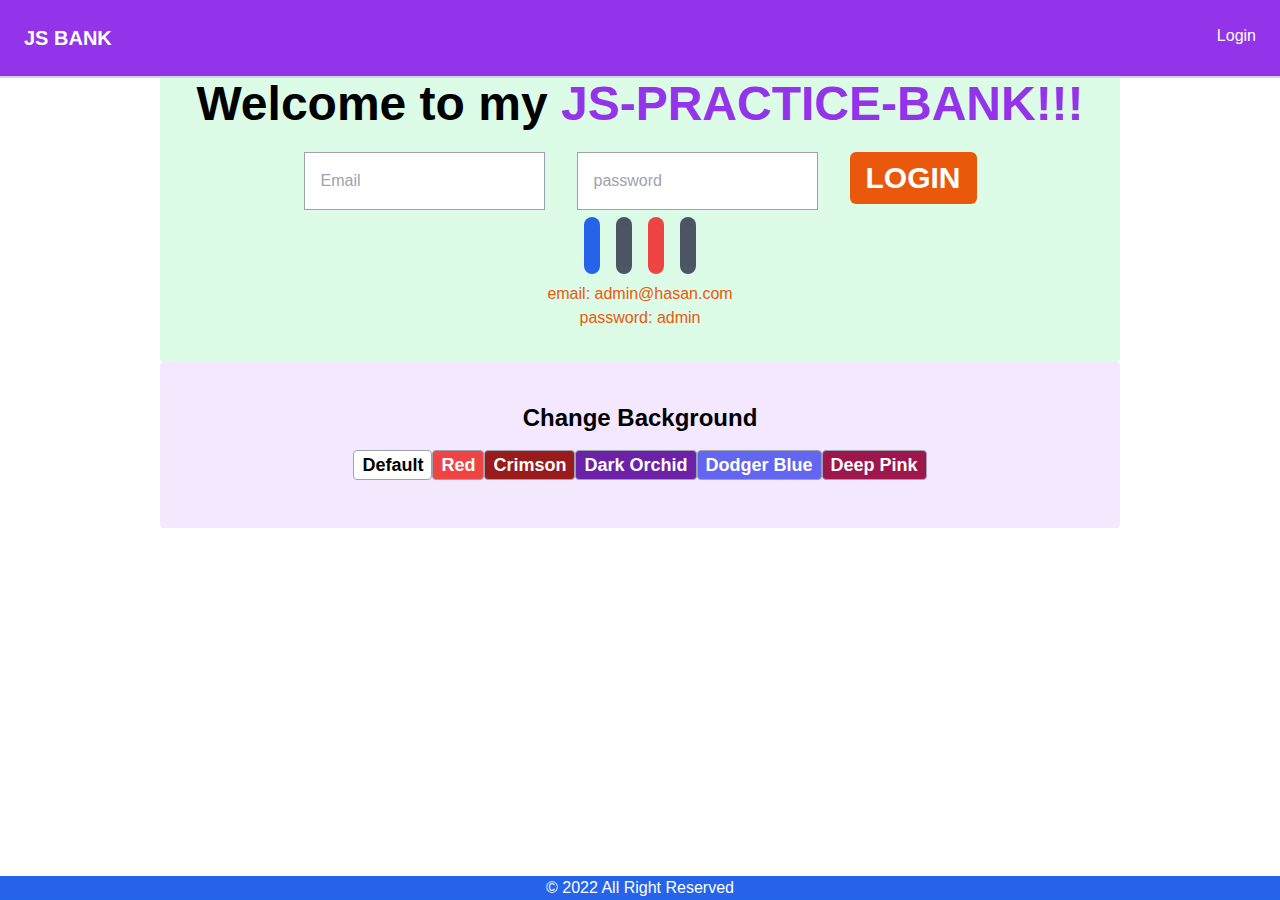
<file: index.html>
<!DOCTYPE html>
<html lang="en">

    <head>
        <meta charset="UTF-8">
        <meta http-equiv="X-UA-Compatible" content="IE=edge">
        <meta name="viewport" content="width=device-width, initial-scale=1.0">
        <title>JS Bank|Tailwind.V.3.0.15</title>
        <link rel="icon" href="img/icon.png" sizes="50x50">
        <!-- tailwind 3.0.15 -->
        <script src="js/tailwind.min.js"></script>
        <!-- fontawesome 5.10 -->
        <link rel="stylesheet" href="https://pro.fontawesome.com/releases/v5.10.0/css/all.css" integrity="sha384-AYmEC3Yw5cVb3ZcuHtOA93w35dYTsvhLPVnYs9eStHfGJvOvKxVfELGroGkvsg+p" crossorigin="anonymous" />
        <!-- main Style -->
        <link rel="stylesheet" href="css/style.css">
        <!-- responsive  -->
        <!-- <link rel="stylesheet" href="css/responsive.css"> -->
    </head>

    <body>
        <!--========================
        |       Header Part         |
        =========================-->
        <header>
            <nav class="relative bg-purple-600 border-b-2 border-gray-300 text-gray-900">
                <div class="container mx-auto flex justify-between">
                    <div class="relative block p-4 lg:p-6 text-xl text-white font-bold"><a href="index.html">JS BANK</a></div>
                    <ul class="flex main-menu">
                        <!--Regular Link-->
                        <li class="text-white hover:bg-blue-800">
                            <a href="index.html" class="relative block py-6 px-2 lg:p-6 text-sm lg:text-base hover:font-bold">Login</a>
                        </li>

                        <!--Hoverable Link-->
                        <!-- <li class="hoverable hover:bg-blue-800 hover:text-white">
                            <a href="#" class="relative block py-6 px-4 lg:p-6 text-sm lg:text-base font-bold hover:bg-blue-800 hover:text-white">Hover</a>
                            <div class="p-6 mega-menu mb-16 sm:mb-0 shadow-xl bg-blue-800">
                                <div class="container mx-auto w-full flex flex-wrap justify-between mx-2">
                                    <div class="w-full text-white mb-8">
                                        <h2 class="font-bold text-2xl">Main Hero Message for the menu section</h2>
                                        <p>Sub-hero message, not too long and not too short. Make it just right!</p>
                                    </div>
                                    <ul class="px-4 w-full sm:w-1/2 lg:w-1/4 border-gray-600 border-b sm:border-r lg:border-b-0 pb-6 pt-6 lg:pt-3">
                                        <div class="flex items-center">
                                            <svg class="h-8 mb-3 mr-3 fill-current text-white" xmlns="http://www.w3.org/2000/svg" viewBox="0 0 20 20">
                          <path d="M3 6c0-1.1.9-2 2-2h8l4-4h2v16h-2l-4-4H5a2 2 0 0 1-2-2H1V6h2zm8 9v5H8l-1.67-5H5v-2h8v2h-2z"/>
                        </svg>
                                            <h3 class="font-bold text-xl text-white text-bold mb-2">Heading 1</h3>
                                        </div>
                                        <p class="text-gray-100 text-sm">Quarterly sales are at an all-time low create spaces to explore the accountable talk and blind vampires.</p>
                                        <div class="flex items-center py-3">
                                            <svg class="h-6 pr-3 fill-current text-blue-300" xmlns="http://www.w3.org/2000/svg" viewBox="0 0 20 20">
                          <path d="M20 10a10 10 0 1 1-20 0 10 10 0 0 1 20 0zm-2 0a8 8 0 1 0-16 0 8 8 0 0 0 16 0zm-8 2H5V8h5V5l5 5-5 5v-3z"/>
                        </svg>
                                            <a href="#" class="text-white bold border-b-2 border-blue-300 hover:text-blue-300">Find out more...</a>
                                        </div>
                                    </ul>
                                    <ul class="px-4 w-full sm:w-1/2 lg:w-1/4 border-gray-600 border-b sm:border-r-0 lg:border-r lg:border-b-0 pb-6 pt-6 lg:pt-3">
                                        <div class="flex items-center">
                                            <svg class="h-8 mb-3 mr-3 fill-current text-white" xmlns="http://www.w3.org/2000/svg" viewBox="0 0 20 20">
                          <path d="M4.13 12H4a2 2 0 1 0 1.8 1.11L7.86 10a2.03 2.03 0 0 0 .65-.07l1.55 1.55a2 2 0 1 0 3.72-.37L15.87 8H16a2 2 0 1 0-1.8-1.11L12.14 10a2.03 2.03 0 0 0-.65.07L9.93 8.52a2 2 0 1 0-3.72.37L4.13 12zM0 4c0-1.1.9-2 2-2h16a2 2 0 0 1 2 2v12a2 2 0 0 1-2 2H2a2 2 0 0 1-2-2V4z"/>
                        </svg>
                                            <h3 class="font-bold text-xl text-white text-bold mb-2">Heading 2</h3>
                                        </div>
                                        <p class="text-gray-100 text-sm">Prioritize these line items game-plan draw a line in the sand come up with something buzzworthy UX upstream selling.</p>
                                        <div class="flex items-center py-3">
                                            <svg class="h-6 pr-3 fill-current text-blue-300" xmlns="http://www.w3.org/2000/svg" viewBox="0 0 20 20">
                          <path d="M20 10a10 10 0 1 1-20 0 10 10 0 0 1 20 0zm-2 0a8 8 0 1 0-16 0 8 8 0 0 0 16 0zm-8 2H5V8h5V5l5 5-5 5v-3z"/>
                        </svg>
                                            <a href="#" class="text-white bold border-b-2 border-blue-300 hover:text-blue-300">Find out more...</a>
                                        </div>
                                    </ul>
                                    <ul class="px-4 w-full sm:w-1/2 lg:w-1/4 border-gray-600 border-b sm:border-b-0 sm:border-r md:border-b-0 pb-6 pt-6 lg:pt-3">
                                        <div class="flex items-center">
                                            <svg class="h-8 mb-3 mr-3 fill-current text-white" xmlns="http://www.w3.org/2000/svg" viewBox="0 0 20 20">
                          <path d="M2 4v14h14v-6l2-2v10H0V2h10L8 4H2zm10.3-.3l4 4L8 16H4v-4l8.3-8.3zm1.4-1.4L16 0l4 4-2.3 2.3-4-4z"/>
                        </svg>
                                            <h3 class="font-bold text-xl text-white text-bold mb-2">Heading 3</h3>
                                        </div>
                                        <p class="text-gray-100 text-sm">This proposal is a win-win situation which will cause a stellar paradigm shift, let's touch base off-line before we fire the new ux experience.</p>
                                        <div class="flex items-center py-3">
                                            <svg class="h-6 pr-3 fill-current text-blue-300" xmlns="http://www.w3.org/2000/svg" viewBox="0 0 20 20">
                          <path d="M20 10a10 10 0 1 1-20 0 10 10 0 0 1 20 0zm-2 0a8 8 0 1 0-16 0 8 8 0 0 0 16 0zm-8 2H5V8h5V5l5 5-5 5v-3z"/>
                        </svg>
                                            <a href="#" class="text-white bold border-b-2 border-blue-300 hover:text-blue-300">Find out more...</a>
                                        </div>
                                    </ul>
                                    <ul class="px-4 w-full sm:w-1/2 lg:w-1/4 border-gray-600 pb-6 pt-6 lg:pt-3">
                                        <div class="flex items-center">
                                            <svg class="h-8 mb-3 mr-3 fill-current text-white" xmlns="http://www.w3.org/2000/svg" viewBox="0 0 20 20">
                          <path d="M9 12H1v6a2 2 0 0 0 2 2h14a2 2 0 0 0 2-2v-6h-8v2H9v-2zm0-1H0V5c0-1.1.9-2 2-2h4V2a2 2 0 0 1 2-2h4a2 2 0 0 1 2 2v1h4a2 2 0 0 1 2 2v6h-9V9H9v2zm3-8V2H8v1h4z"/>
                        </svg>
                                            <h3 class="font-bold text-xl text-white text-bold mb-2">Heading 4</h3>
                                        </div>
                                        <p class="text-gray-100 text-sm">This is a no-brainer to wash your face, or we need to future-proof this high performance keywords granularity.</p>
                                        <div class="flex items-center py-3">
                                            <svg class="h-6 pr-3 fill-current text-blue-300" xmlns="http://www.w3.org/2000/svg" viewBox="0 0 20 20">
                          <path d="M20 10a10 10 0 1 1-20 0 10 10 0 0 1 20 0zm-2 0a8 8 0 1 0-16 0 8 8 0 0 0 16 0zm-8 2H5V8h5V5l5 5-5 5v-3z"/>
                        </svg>
                                            <a href="#" class="text-white bold border-b-2 border-blue-300 hover:text-blue-300">Find out more...</a>
                                        </div>
                                    </ul>
                                </div>
                            </div>
                        </li> -->
                    </ul>
                </div>
            </nav>
        </header>
        <!-- end header -->

        <main class="pt-16">

            <!--========================
            |       Login Part         |
            =========================-->
            <section class="bg-green-100 w-3/4 p-8 mx-auto pt-0 rounded">
                <div class="text-5xl text-center my-2 pt-2">
                    <h1 class="font-semibold">Welcome to my <span class="font-semibold text-purple-600">JS-PRACTICE-BANK!!!</span></h1>
                </div>
                <div id="form" class="lg:flex lg:flex-row justify-center mx-auto pt-4">
                    <div class="px-4">
                        <input type="email" id="email" placeholder="Email" class="border p-4 border-gray-400" required>
                    </div>
                    <div class="px-4">
                        <input type="password" id="password" placeholder="password" class="border p-4 border-gray-400" required>
                    </div>
                    <div class="px-4">
                        <button type="submit" id="login" class="py-2 px-4 rounded-md bg-orange-600 uppercase text-3xl text-white font-bold ">Login</button>
                    </div>
                </div>
                <div id="error"></div>
                <!-- end form -->
                <!-- Social -->
                <div class="flex list-none justify-center pt-4">
                    <li class="text-4xl px-2">
                        <a href="https://fb.me/hasanrafi69" target="_blank"> <i class="fab fa-facebook p-2 bg-blue-600 text-white rounded-3xl"></i> </a>
                    </li>
                    <li class="text-4xl px-2">
                        <a href="https://github.com/hasanrafi69" target="_blank"> <i class="fab fa-github p-2 bg-gray-600 text-white rounded-3xl"></i> </a>
                    </li>
                    <li class="text-4xl px-2">
                        <a href="#" target="_blank"> <i class="fab fa-google p-2 bg-red-500 text-white rounded-3xl"></i> </a>
                    </li>
                    <li class="text-4xl px-2">
                        <a href="#" target="_blank"> <i class="fab fa-linkedin p-2 bg-gray-600 text-white rounded-3xl"></i> </a>
                    </li>
                </div>
                <div class="text-orange-600 text-center pt-4">
                    <p>email: admin@hasan.com</p>
                    <p>password: admin</p>
                </div>
            </section>
            <!-- end slider -->

        </main>
        <!-- end main -->

        <!--========================
        |     Background Part       |
        =========================-->
        <section class="bg-purple-100 w-3/4 p-8 mx-auto rounded">
            <div class="text-2xl text-center my-2">
                <h6 class="font-semibold">Change Background</h6>
            </div>
            <div class="flex justify-center text-center my-4">
                <button class="btn px-2 text-lg font-semibold border border-gray-400 bg-gray text-black bg-white capitalize rounded" id="default">default</button>
                <button class="btn px-2 text-lg font-semibold border border-gray-400 bg-gray text-white bg-red-500 capitalize rounded" id="red">red</button>
                <button class="btn px-2 text-lg font-semibold border border-gray-400 bg-gray text-white bg-red-800 capitalize rounded" id="crimson">crimson</button>
                <button class="btn px-2 text-lg font-semibold border border-gray-400 bg-gray text-white bg-purple-800 capitalize rounded" id="darkorchid">dark orchid</button>
                <button class="btn px-2 text-lg font-semibold border border-gray-400 bg-gray text-white bg-indigo-500 capitalize rounded" id="dodgerblue">dodger blue</button>
                <button class="btn px-2 text-lg font-semibold border border-gray-400 bg-gray text-white bg-pink-800 capitalize rounded" id="deeppink">deep pink</button>
            </div>
            <!-- end grid -->
        </section>
        <!-- background -->
        <!--========================
        |       Footer Part        |
        =========================-->
        <footer class="footer conatiner flex justify-center mx-auto bg-blue-600">
            <p class="text-white">&copy; 2022 All Right Reserved</p>
        </footer>
        <!-- end footer -->

        <!--========================
        |      All Javascript      |
        =========================-->
        <!-- <script src="js/jquery-3.6.0.min.js "></script> -->
        <script src="js/login.js "></script>
        <script src="js/background.js "></script>

    </body>

</html>
</file>
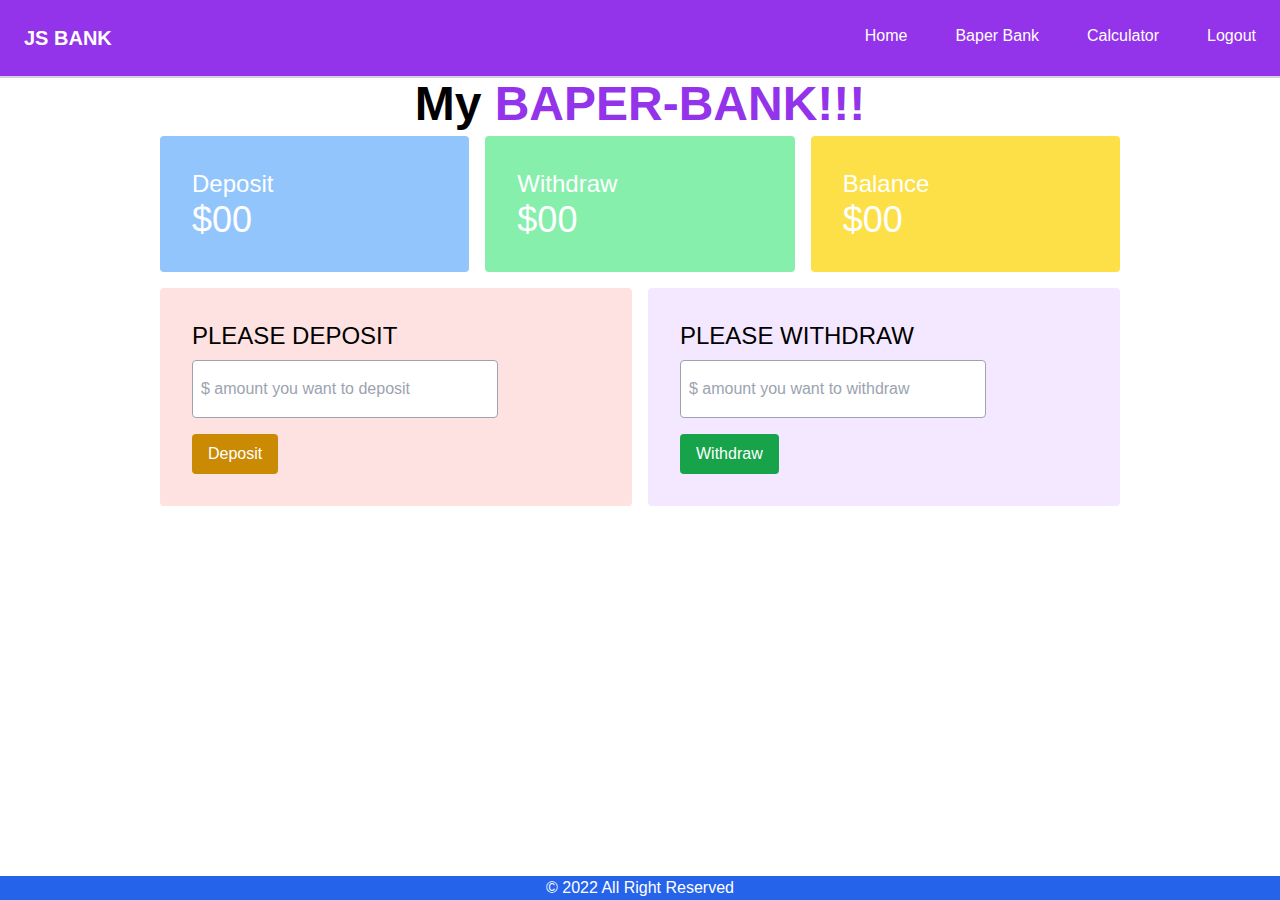
<file: bank.html>
<!DOCTYPE html>
<html lang="en">

    <head>
        <meta charset="UTF-8">
        <meta http-equiv="X-UA-Compatible" content="IE=edge">
        <meta name="viewport" content="width=device-width, initial-scale=1.0">
        <title>JS Bank|Tailwind.V.3.0.15</title>
        <link rel="icon" href="img/icon.png" sizes="50x50">
        <!-- tailwind 3.0.15 -->
        <script src="js/tailwind.min.js"></script>
        <!-- fontawesome 5.10 -->
        <link rel="stylesheet" href="https://pro.fontawesome.com/releases/v5.10.0/css/all.css" integrity="sha384-AYmEC3Yw5cVb3ZcuHtOA93w35dYTsvhLPVnYs9eStHfGJvOvKxVfELGroGkvsg+p" crossorigin="anonymous" />
        <!-- main Style -->
        <link rel="stylesheet" href="css/style.css">
        <!-- responsive  -->
        <!-- <link rel="stylesheet" href="css/responsive.css"> -->
    </head>

    <body>
        <!--========================
        |       Header Part         |
        =========================-->
        <header>
            <nav class="relative bg-purple-600 border-b-2 border-gray-300 text-gray-900">
                <div class="container mx-auto flex justify-between">
                    <div class="relative block p-4 lg:p-6 text-xl text-white font-bold"><a href="home.html">JS BANK</a></div>
                    <ul class="flex">
                        <!--Regular Link-->
                        <li class="text-white hover:bg-blue-800">
                            <a href="home.html" class="relative block py-6 px-2 lg:p-6 text-sm lg:text-base hover:font-bold">Home</a>
                        </li>
                        <li class="text-white hover:bg-blue-800">
                            <a href="bank.html" class="relative block py-6 px-2 lg:p-6 text-sm lg:text-base hover:font-bold">Baper Bank</a>
                        </li>
                        <li class="text-white hover:bg-blue-800">
                            <a href="calculator.html" class="relative block py-6 px-2 lg:p-6 text-sm lg:text-base hover:font-bold">Calculator</a>
                        </li>
                        <li class="text-white hover:bg-blue-800">
                            <a href="#" class="relative block py-6 px-2 lg:p-6 text-sm lg:text-base hover:font-bold" id="logout">Logout</a>
                        </li>
                    </ul>
                </div>
            </nav>
        </header>
        <!-- end header -->

        <main class="pt-16">
            <!--========================
            |      Deposit Part         |
            =========================-->
            <section class="lg:w-3/4 mx-auto" id="baperbank">
                <div class="lg:text-5xl text-center my-2 pt-2">
                    <h1 class="font-semibold">My <span class="font-semibold text-purple-600">BAPER-BANK!!!</h1>
                </div>
                <div class="grid grid-cols-3 text-white gap-4">
                    <div class="bg-blue-300 p-8 rounded">
                        <h3 class="text-2xl">Deposit</h3>
                        <h4 class="text-4xl">$<span id="deposit-total">00</h4>
                    </div>
                    <div class="bg-green-300 p-8 rounded">
                        <h3 class="text-2xl">Withdraw</h3>
                        <h4 class="text-4xl">$<span id="withdraw-total">00</h4>
                    </div>
                    <div class="bg-yellow-300 p-8 rounded">
                        <h3 class="text-2xl">Balance</h3>
                        <h4 class="text-4xl">$<span id="balance-total">00</h4>
                    </div>
                </div>
                <!-- Display part -->
                <div class="grid grid-cols-2 gap-4 pt-4">
                    <div class="bg-red-100 p-8 rounded">
                        <h3 class="text-2xl uppercase pb-2">Please Deposit</h3>
                        <div>
                            <input id="deposit-input" class="border block border-gray-400 p-4 rounded w-3/4 mb-4 px-2" type="text" placeholder="$ amount you want to deposit">
                            <button id="deposit-button" class="bg-yellow-600 px-4 rounded py-2 text-white font-medium">Deposit</button>
                        </div>
                    </div>
                    <div class="bg-purple-100 p-8 rounded">
                        <h3 class="text-2xl uppercase pb-2">Please Withdraw</h3>
                        <div>
                            <input id="withdraw-input" class="border block border-gray-400 p-4 rounded w-3/4 mb-4 px-2" type="text" placeholder="$ amount you want to withdraw">
                            <button id="withdraw-button" class="bg-green-600 px-4 rounded py-2 text-white font-medium">Withdraw</button>
                        </div>
                    </div>
                </div>
                <!-- Update Part -->
                <div class="text-center pt-4">
                    <p class="text-red-600 text-2xl" id="error"></p>
                </div>
            </section>
            <!-- end deposit -->

        </main>
        <!-- end main -->

        <!--========================
        |       Footer Part        |
        =========================-->
        <footer class="footer conatiner flex justify-center mx-auto bg-blue-600">
            <p class="text-white">&copy; 2022 All Right Reserved</p>
        </footer>
        <!-- end footer -->

        <!--========================
        |      All Javascript      |
        =========================-->
        <!-- <script src="js/jquery-3.6.0.min.js"></script> -->
        <script src="js/bank.js"></script>
        <script>
            document.getElementById('logout').addEventListener('click', function() {
                window.location.href = 'index.html'
            })
        </script>
    </body>

</html>
</file>
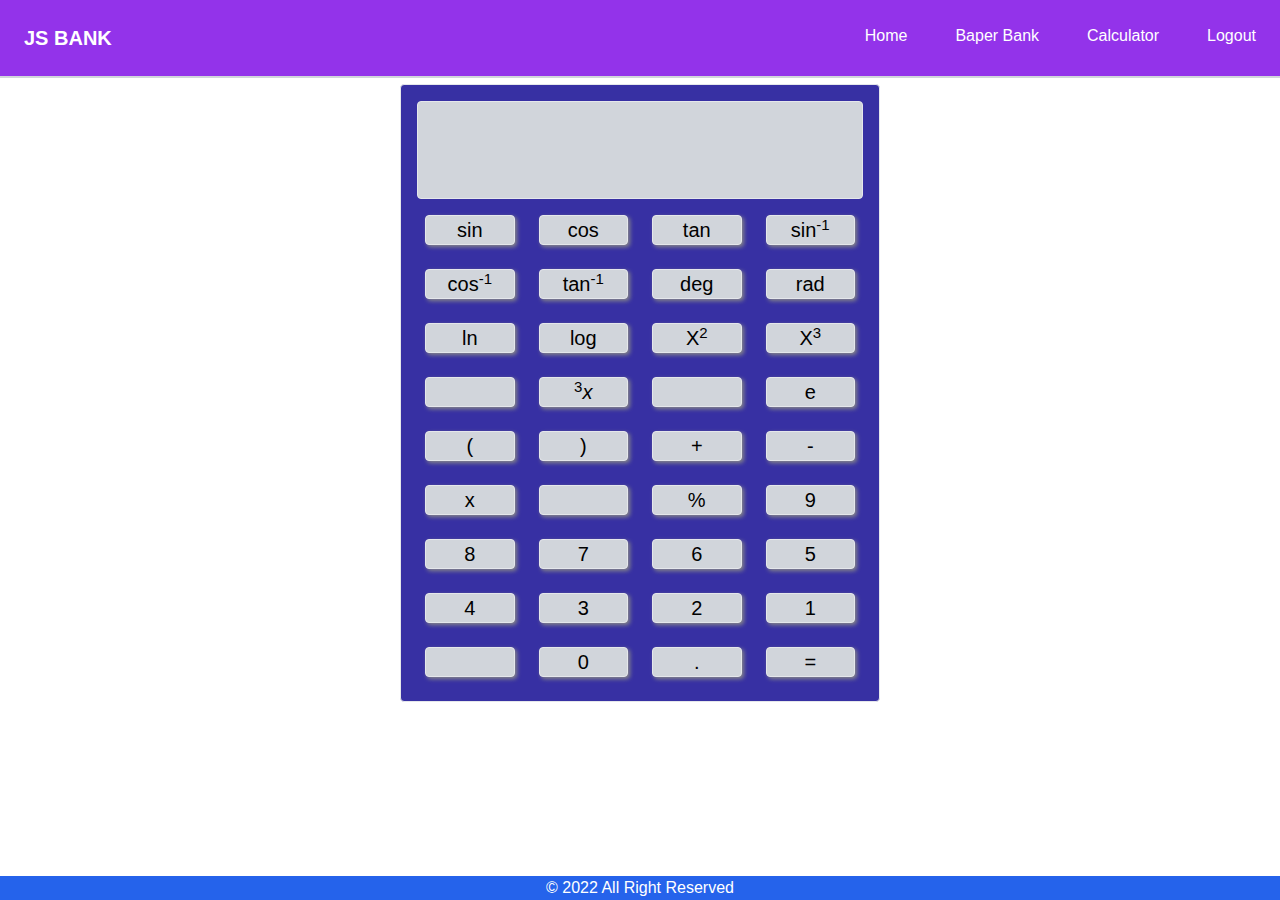
<file: calculator.html>
<!DOCTYPE html>
<html lang="en">

    <head>
        <meta charset="UTF-8">
        <meta http-equiv="X-UA-Compatible" content="IE=edge">
        <meta name="viewport" content="width=device-width, initial-scale=1.0">
        <title>JS Bank|Tailwind.V.3.0.15</title>
        <link rel="icon" href="img/icon.png" sizes="50x50">
        <!-- tailwind 3.0.15 -->
        <script src="js/tailwind.min.js"></script>
        <!-- fontawesome 5.10 -->
        <link rel="stylesheet" href="https://pro.fontawesome.com/releases/v5.10.0/css/all.css" integrity="sha384-AYmEC3Yw5cVb3ZcuHtOA93w35dYTsvhLPVnYs9eStHfGJvOvKxVfELGroGkvsg+p" crossorigin="anonymous" />
        <!-- main Style -->
        <link rel="stylesheet" href="css/style.css">
        <!-- responsive  -->
        <!-- <link rel="stylesheet" href="css/responsive.css"> -->
    </head>

    <body>
        <!--========================
        |       Header Part         |
        =========================-->
        <header>
            <nav class="relative bg-purple-600 border-b-2 border-gray-300 text-gray-900">
                <div class="container mx-auto flex justify-between">
                    <div class="relative block p-4 lg:p-6 text-xl text-white font-bold"><a href="home.html">JS BANK</a></div>
                    <ul class="flex">
                        <!--Regular Link-->
                        <li class="text-white hover:bg-blue-800">
                            <a href="home.html" class="relative block py-6 px-2 lg:p-6 text-sm lg:text-base hover:font-bold">Home</a>
                        </li>
                        <li class="text-white hover:bg-blue-800">
                            <a href="bank.html" class="relative block py-6 px-2 lg:p-6 text-sm lg:text-base hover:font-bold">Baper Bank</a>
                        </li>
                        <li class="text-white hover:bg-blue-800">
                            <a href="calculator.html" class="relative block py-6 px-2 lg:p-6 text-sm lg:text-base hover:font-bold">Calculator</a>
                        </li>
                        <li class="text-white hover:bg-blue-800">
                            <a href="#" class="relative block py-6 px-2 lg:p-6 text-sm lg:text-base hover:font-bold" id="logout">Logout</a>
                        </li>
                    </ul>
                </div>
            </nav>
        </header>
        <!-- end header -->

        <main class="pt-0">
            <!--========================
            |       Calculator Part         |
            =========================-->
            <section class="lg:w-3/4 mx-auto my-0" id="calculator">
                <div class="flex justify-center my-2 py-4">
                    <h1 class="tex-center px-4 font-semibold bg-purple-100 text-3xl w-100">Tailwind Scientific</h1>
                </div>
                <div class="calculator mx-auto p-4 lg:w-2/4 bg-indigo-800 border rounded">
                    <div class="p-12 w-100 mb-2 border bg-gray-300 rounded">
                        <p id="result"></p>
                    </div>
                    <div class="grid grid-cols-4 gap-2 bg-red">
                        <button id="sin" class="calc-btn border bg-gray-300 active:bg-gray-200 rounded text-xl m-2 text-semibold"> sin</button>
                        <button id="cos" class="calc-btn border bg-gray-300 active:bg-gray-200 rounded text-xl m-2 text-semibold">cos</button>
                        <button id="tan" class="calc-btn border bg-gray-300 active:bg-gray-200 rounded text-xl m-2 text-semibold">tan</button>
                        <button id="sininvers" class="calc-btn border bg-gray-300 active:bg-gray-200 rounded text-xl m-2 text-semibold">sin<sup>-1</sup></button>
                        <button id="cosinvers" class="calc-btn border bg-gray-300 active:bg-gray-200 rounded text-xl m-2 text-semibold">cos<sup>-1</sup></button>
                        <button id="taninvers" class="calc-btn border bg-gray-300 active:bg-gray-200 rounded text-xl m-2 text-semibold">tan<sup>-1</sup></button>
                        <button id="deg" class="calc-btn border bg-gray-300 active:bg-gray-200 rounded text-xl m-2 text-semibold">deg</button>
                        <button id="rad" class="calc-btn border bg-gray-300 active:bg-gray-200 rounded text-xl m-2 text-semibold">rad</button>
                        <button id="ln" class="calc-btn border bg-gray-300 active:bg-gray-200 rounded text-xl m-2 text-semibold">ln</button>
                        <button id="log" class="calc-btn border bg-gray-300 active:bg-gray-200 rounded text-xl m-2 text-semibold">log</button>
                        <button id="square" class="calc-btn border bg-gray-300 active:bg-gray-200 rounded text-xl m-2 text-semibold">X<sup>2</sup></button>
                        <button id="cube" class="calc-btn border bg-gray-300 active:bg-gray-200 rounded text-xl m-2 text-semibold">X<sup>3</sup></button>
                        <button id="rootsquare" class="calc-btn border bg-gray-300 active:bg-gray-200 rounded text-xl m-2 text-semibold"><i class="fal fa-square-root-alt"></i></button>
                        <button id="rootcube" class="calc-btn border bg-gray-300 active:bg-gray-200 rounded text-xl m-2 text-semibold"><sup>3</sup><i class="fal fa-square-root">x</i></button>
                        <button id="pi" class="calc-btn border bg-gray-300 active:bg-gray-200 rounded text-xl m-2 text-semibold"><i class="fal fa-pi"></i></button>
                        <button id="euler" class="calc-btn border bg-gray-300 active:bg-gray-200 rounded text-xl m-2 text-semibold">e</button>
                        <button id="backetleft" class="calc-btn border bg-gray-300 active:bg-gray-200 rounded text-xl m-2 text-semibold">(</button>
                        <button id="bracketright" class="calc-btn border bg-gray-300 active:bg-gray-200 rounded text-xl m-2 text-semibold">)</button>
                        <button id="plus" class="calc-btn border bg-gray-300 active:bg-gray-200 rounded text-xl m-2 text-semibold">+</button>
                        <button id="minus" class="calc-btn border bg-gray-300 active:bg-gray-200 rounded text-xl m-2 text-semibold">-</button>
                        <button id="multi" class="calc-btn border bg-gray-300 active:bg-gray-200 rounded text-xl m-2 text-semibold">x</button>
                        <button id="divi" class="calc-btn border bg-gray-300 active:bg-gray-200 rounded text-xl m-2 text-semibold"><i class="fal fa-divide"></i></button>
                        <button id="modulas" class="calc-btn border bg-gray-300 active:bg-gray-200 rounded text-xl m-2 text-semibold">%</button>
                        <button id="nine" class="calc-btn border bg-gray-300 active:bg-gray-200 rounded text-xl m-2 text-semibold">9</button>
                        <button id="eight" class="calc-btn border bg-gray-300 active:bg-gray-200 rounded text-xl m-2 text-semibold">8</button>
                        <button id="seven" class="calc-btn border bg-gray-300 active:bg-gray-200 rounded text-xl m-2 text-semibold">7</button>
                        <button id="six" class="calc-btn border bg-gray-300 active:bg-gray-200 rounded text-xl m-2 text-semibold">6</button>
                        <button id="five" class="calc-btn border bg-gray-300 active:bg-gray-200 rounded text-xl m-2 text-semibold">5</button>
                        <button id="four" class="calc-btn border bg-gray-300 active:bg-gray-200 rounded text-xl m-2 text-semibold">4</button>
                        <button id="three" class="calc-btn border bg-gray-300 active:bg-gray-200 rounded text-xl m-2 text-semibold">3</button>
                        <button id="two" class="calc-btn border bg-gray-300 active:bg-gray-200 rounded text-xl m-2 text-semibold">2</button>
                        <button id="one" class="calc-btn border bg-gray-300 active:bg-gray-200 rounded text-xl m-2 text-semibold">1</button>
                        <button id="clear" class="calc-btn border bg-gray-300 active:bg-gray-200 rounded text-xl m-2 text-semibold"><i class="fal fa-eraser"></i></button>
                        <button id="zero" class="calc-btn border bg-gray-300 active:bg-gray-200 rounded text-xl m-2 text-semibold">0</button>
                        <button id="dot" class="calc-btn border bg-gray-300 active:bg-gray-200 rounded text-xl m-2 text-semibold">.</button>
                        <button id="equal" class="calc-btn border bg-gray-300 active:bg-gray-200 rounded text-xl m-2 text-semibold">=</button>

                    </div>
                </div>
                <!-- end grid -->
            </section>
            <!-- end calculator -->

        </main>
        <!-- end main -->

        <!--========================
        |       Footer Part        |
        =========================-->
        <footer class="footer conatiner flex justify-center mx-auto bg-blue-600">
            <p class="text-white">&copy; 2022 All Right Reserved</p>
        </footer>
        <!-- end footer -->

        <!--========================
        |      All Javascript      |
        =========================-->
        <!-- <script src="js/jquery-3.6.0.min.js"></script> -->
        <script src="js/calculator.js"></script>
        <script>
            document.getElementById('logout').addEventListener('click', function() {
                window.location.href = 'index.html'
            })
        </script>
    </body>

</html>
</file>
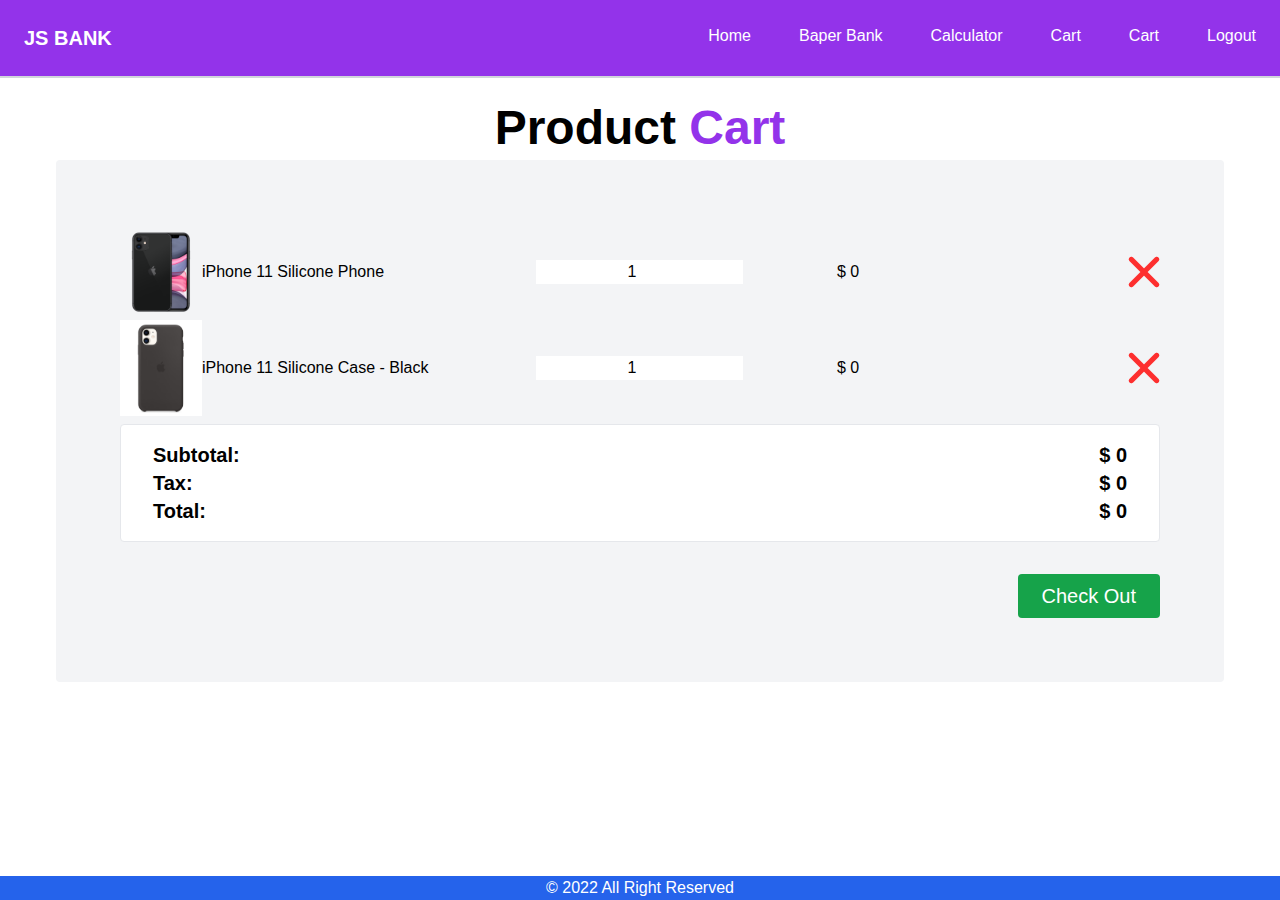
<file: cart.html>
<!DOCTYPE html>
<html lang="en">

    <head>
        <meta charset="UTF-8">
        <meta http-equiv="X-UA-Compatible" content="IE=edge">
        <meta name="viewport" content="width=device-width, initial-scale=1.0">
        <title>JS Bank|Tailwind.V.3.0.15</title>
        <link rel="icon" href="img/icon.png" sizes="50x50">
        <!-- tailwind 3.0.15 -->
        <script src="js/tailwind.min.js"></script>
        <!-- fontawesome 5.10 -->
        <link rel="stylesheet" href="https://pro.fontawesome.com/releases/v5.10.0/css/all.css" integrity="sha384-AYmEC3Yw5cVb3ZcuHtOA93w35dYTsvhLPVnYs9eStHfGJvOvKxVfELGroGkvsg+p" crossorigin="anonymous" />
        <!-- main Style -->
        <link rel="stylesheet" href="css/style.css">
        <!-- responsive  -->
        <!-- <link rel="stylesheet" href="css/responsive.css"> -->
    </head>

    <body>
        <!--========================
        |       Header Part         |
        =========================-->
        <header>
            <nav class="relative bg-purple-600 border-b-2 border-gray-300 text-gray-900">
                <div class="container mx-auto flex justify-between">
                    <div class="relative block p-4 lg:p-6 text-xl text-white font-bold"><a href="home.html">JS BANK</a></div>
                    <ul class="flex">
                        <!--Regular Link-->
                        <li class="text-white hover:bg-blue-800">
                            <a href="home.html" class="relative block py-6 px-2 lg:p-6 text-sm lg:text-base hover:font-bold">Home</a>
                        </li>
                        <li class="text-white hover:bg-blue-800">
                            <a href="bank.html" class="relative block py-6 px-2 lg:p-6 text-sm lg:text-base hover:font-bold">Baper Bank</a>
                        </li>
                        <li class="text-white hover:bg-blue-800">
                            <a href="calculator.html" class="relative block py-6 px-2 lg:p-6 text-sm lg:text-base hover:font-bold">Calculator</a>
                        </li>
                        <li class="text-white hover:bg-blue-800">
                            <a href="cart.html" class="relative block py-6 px-2 lg:p-6 text-sm lg:text-base hover:font-bold">Cart</a>
                        </li>
                        <li class="text-white hover:bg-blue-800">
                            <a href="pin.html" class="relative block py-6 px-2 lg:p-6 text-sm lg:text-base hover:font-bold">Cart</a>
                        </li>
                        <li class="text-white hover:bg-blue-800">
                            <a href="#" class="relative block py-6 px-2 lg:p-6 text-sm lg:text-base hover:font-bold" id="logout">Logout</a>
                        </li>
                    </ul>
                </div>
            </nav>
        </header>
        <!-- end header -->

        <main class="pt-16">
            <!--========================
            |      Cart Part          |
            =========================-->
            <section class="lg:w-4/4 px-14 py-10 mx-auto" id="cart">
                <div class="lg:text-5xl text-center mb-2">
                    <h1 class="font-semibold">Product<span class="font-semibold text-purple-600"> Cart </h1>
                </div>
                <div class="grid gird-cols-1 md:p-16 bg-gray-100 rounded">
                    <div class="md:flex md:items-center sm:grid sm:grid-cols-3">
                        <div class="item-img lg:w-2/4 flex items-center justify-start">
                            <img src="img/product-1.png" alt="">
                            <h5>iPhone 11 Silicone Phone</h5>
                        </div>

                        <div class="lg:w-1/4 flex md:grid justify-center">
                            <div class="input-group number-spinner">
                                <button id="phone-remove" class="btn btn-default"><i class="fas fa-minus"></i></button>
                                <input id="phone-number" type="number" min="0" class="form-control text-center" value="1">
                                <button id="phone-add" class="btn btn-default"><i class="fas fa-plus"></i></button>
                            </div>
                        </div>
                        <div class="lg:w-1/4 flex justify-center">
                            <h5>$ <span id="phone-price">0</span> </h5>
                </div>

                <div class="lg:w-1/4 flex justify-center md:justify-end ">
                    <img src="img/remove.png" alt="" class="remove-item">
                </div>
                </div>

                <div class="md:flex md:items-center sm:grid sm:grid-cols-3">
                    <div class="item-img lg:w-2/4 flex items-center justify-start">
                        <img src="img/product-2.png" alt="">
                        <h5>iPhone 11 Silicone Case - Black</h5>
                    </div>

                    <div class="lg:w-1/4 flex md:grid justify-center">
                        <div class="input-group number-spinner">
                            <button id="case-remove" class="btn btn-default"><i class="fas fa-minus"></i></button>
                            <input id="case-number" type="number" min="0" class="form-control text-center" value="1">
                            <button id="case-add" class="btn btn-default"><i class="fas fa-plus"></i></button>
                        </div>

                    </div>
                    <div class="lg:w-1/4 flex justify-center">
                        <h5>$ <span id="case-price">0</span> </h5>
                    </div>

                    <div class="lg:w-1/4 flex justify-center md:justify-end ">
                        <img src="img/remove.png" alt="" class="remove-item">
                    </div>
                </div>

                <div class="cart-item my-2 md:px-8 py-4 border rounded bg-white">
                    <div class="flex justify-between">
                        <div class="text-xl font-semibold">
                            <h5>Subtotal: </h5>
                            <h5>Tax:</h5>
                            <h5>Total:</h5>
                        </div>
                        <div class="text-xl font-semibold">
                            <h5>$ <span id="sub-total">0</span> </h5>
                            <h5>$ <span id="tax">0</span></h5>
                            <h5>$ <span id="total">0</span> </h5>
                        </div>
                    </div>
                </div>
                <div class="flex sm:justify-center lg:justify-end mt-6">
                    <button type="button " class="text-xl text-white bg-green-600 px-6 py-2 rounded">Check Out</button>
                </div>
                </div>
            </section>
            <!-- end cart -->

        </main>
        <!-- end main -->

        <!--========================
        |       Footer Part        |
        =========================-->
        <footer class="footer conatiner flex justify-center mx-auto bg-blue-600 ">
            <p class="text-white ">&copy; 2022 All Right Reserved</p>
        </footer>
        <!-- end footer -->

        <!--========================
        |      All Javascript      |
        =========================-->
        <!-- <script src="js/jquery-3.6.0.min.js "></script> -->
        <script type="text/javascript" src="js/cart.js"></script>
        <script>
            document.getElementById('logout').addEventListener('click', function() {
                window.location.href = 'index.html'
            })
        </script>
    </body>

</html>
</file>
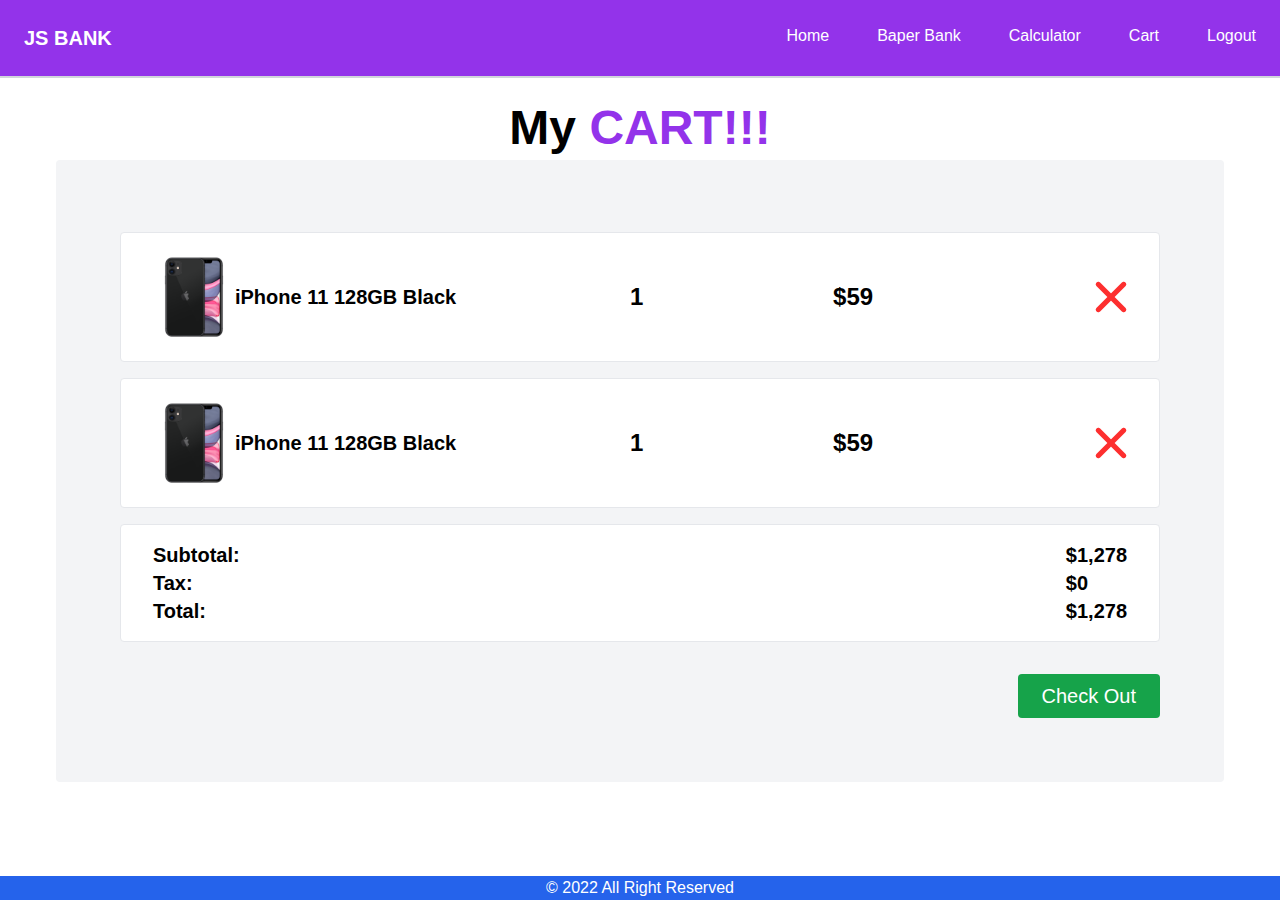
<file: cat.html>
<!DOCTYPE html>
<html lang="en">

    <head>
        <meta charset="UTF-8">
        <meta http-equiv="X-UA-Compatible" content="IE=edge">
        <meta name="viewport" content="width=device-width, initial-scale=1.0">
        <title>JS Bank|Tailwind.V.3.0.15</title>
        <link rel="icon" href="img/icon.png" sizes="50x50">
        <!-- tailwind 3.0.15 -->
        <script src="js/tailwind.min.js"></script>
        <!-- fontawesome 5.10 -->
        <link rel="stylesheet" href="https://pro.fontawesome.com/releases/v5.10.0/css/all.css" integrity="sha384-AYmEC3Yw5cVb3ZcuHtOA93w35dYTsvhLPVnYs9eStHfGJvOvKxVfELGroGkvsg+p" crossorigin="anonymous" />
        <!-- main Style -->
        <link rel="stylesheet" href="css/style.css">
        <!-- responsive  -->
        <!-- <link rel="stylesheet" href="css/responsive.css"> -->
    </head>

    <body>
        <!--========================
        |       Header Part         |
        =========================-->
        <header>
            <nav class="relative bg-purple-600 border-b-2 border-gray-300 text-gray-900">
                <div class="container mx-auto flex justify-between">
                    <div class="relative block p-4 lg:p-6 text-xl text-white font-bold"><a href="home.html">JS BANK</a></div>
                    <ul class="flex">
                        <!--Regular Link-->
                        <li class="text-white hover:bg-blue-800">
                            <a href="home.html" class="relative block py-6 px-2 lg:p-6 text-sm lg:text-base hover:font-bold">Home</a>
                        </li>
                        <li class="text-white hover:bg-blue-800">
                            <a href="bank.html" class="relative block py-6 px-2 lg:p-6 text-sm lg:text-base hover:font-bold">Baper Bank</a>
                        </li>
                        <li class="text-white hover:bg-blue-800">
                            <a href="calculator.html" class="relative block py-6 px-2 lg:p-6 text-sm lg:text-base hover:font-bold">Calculator</a>
                        </li>
                        <li class="text-white hover:bg-blue-800">
                            <a href="cart.html" class="relative block py-6 px-2 lg:p-6 text-sm lg:text-base hover:font-bold">Cart</a>
                        </li>
                        <li class="text-white hover:bg-blue-800">
                            <a href="#" class="relative block py-6 px-2 lg:p-6 text-sm lg:text-base hover:font-bold" id="logout">Logout</a>
                        </li>
                    </ul>
                </div>
            </nav>
        </header>
        <!-- end header -->

        <main class="pt-16">
            <!--========================
            |      Cart Part         |
            =========================-->
            <section class="lg:w-4/4 px-14 py-10 mx-auto" id="cart">
                <div class="lg:text-5xl text-center mb-2">
                    <h1 class="font-semibold">My <span class="font-semibold text-purple-600">CART!!!</h1>
                </div>
                <div class="grid gird-cols-1 p-16 bg-gray-100 rounded">
                    <div class="cart-item my-2 px-8 py-4 border rounded bg-white">
                        <div class="flex items-center">
                            <div class="item-img w-2/4 flex items-center justify-start">
                                <img src="img/product-1.png" alt="">
                                <h5 class="text-xl font-semibold">iPhone 11 128GB Black</h5>
                            </div>

                            <div class="w-1/4 flex justify-center ">
                                <button class="text-lg font-semibold "><i class="fas fa-minus "></i></button>
                                <input type="number " min="0 " class="text-center text-2xl font-semibold" value="1 ">
                                <button class="text-lg font-semibold "><i class="fas fa-plus "></i></button>
                            </div>
                            <div class="w-1/4 flex justify-center ">
                                <h5 class="text-2xl font-semibold">$59</h5>
                            </div>
                            <div class="w-1/4 flex justify-end ">
                                <img src="img/remove.png " alt=" " class="remove-item ">
                            </div>
                        </div>
                    </div>

                    <div class="cart-item my-2 px-8 py-4 border rounded bg-white">
                        <div class="flex items-center">
                            <div class="item-img w-2/4 flex items-center justify-start">
                                <img src="img/product-1.png" alt="">
                                <h5 class="text-xl font-semibold">iPhone 11 128GB Black</h5>
                            </div>

                            <div class="w-1/4 flex justify-center ">
                                <button class="text-lg font-semibold "><i class="fas fa-minus "></i></button>
                                <input type="number " min="0 " class="text-center text-2xl font-semibold" value="1 ">
                                <button class="text-lg font-semibold "><i class="fas fa-plus "></i></button>
                            </div>
                            <div class="w-1/4 flex justify-center ">
                                <h5 class="text-2xl font-semibold">$59</h5>
                            </div>
                            <div class="w-1/4 flex justify-end ">
                                <img src="img/remove.png " alt=" " class="remove-item ">
                            </div>
                        </div>
                    </div>

                    <div class="cart-item my-2 px-8 py-4 border rounded bg-white">
                        <div class="flex justify-between">
                            <div class="text-xl font-semibold">
                                <h5>Subtotal: </h5>
                                <h5>Tax:</h5>
                                <h5>Total:</h5>
                            </div>
                            <div class="text-xl font-semibold">
                                <h5>$1,278</h5>
                                <h5>$0</h5>
                                <h5>$1,278</h5>
                            </div>
                        </div>
                    </div>
                    <div class="flex justify-end mt-6">
                        <button type="button " class="text-xl text-white bg-green-600 px-6 py-2 rounded">Check Out</button>
                    </div>
                </div>
            </section>
            <!-- end deposit -->

        </main>
        <!-- end main -->

        <!--========================
        |       Footer Part        |
        =========================-->
        <footer class="footer conatiner flex justify-center mx-auto bg-blue-600 ">
            <p class="text-white ">&copy; 2022 All Right Reserved</p>
        </footer>
        <!-- end footer -->

        <!--========================
        |      All Javascript      |
        =========================-->
        <!-- <script src="js/jquery-3.6.0.min.js "></script> -->
        <script src="js/cart.js "></script>
        <script>
            document.getElementById('logout').addEventListener('click', function() {
                window.location.href = 'index.html'
            })
        </script>
    </body>

</html>
</file>
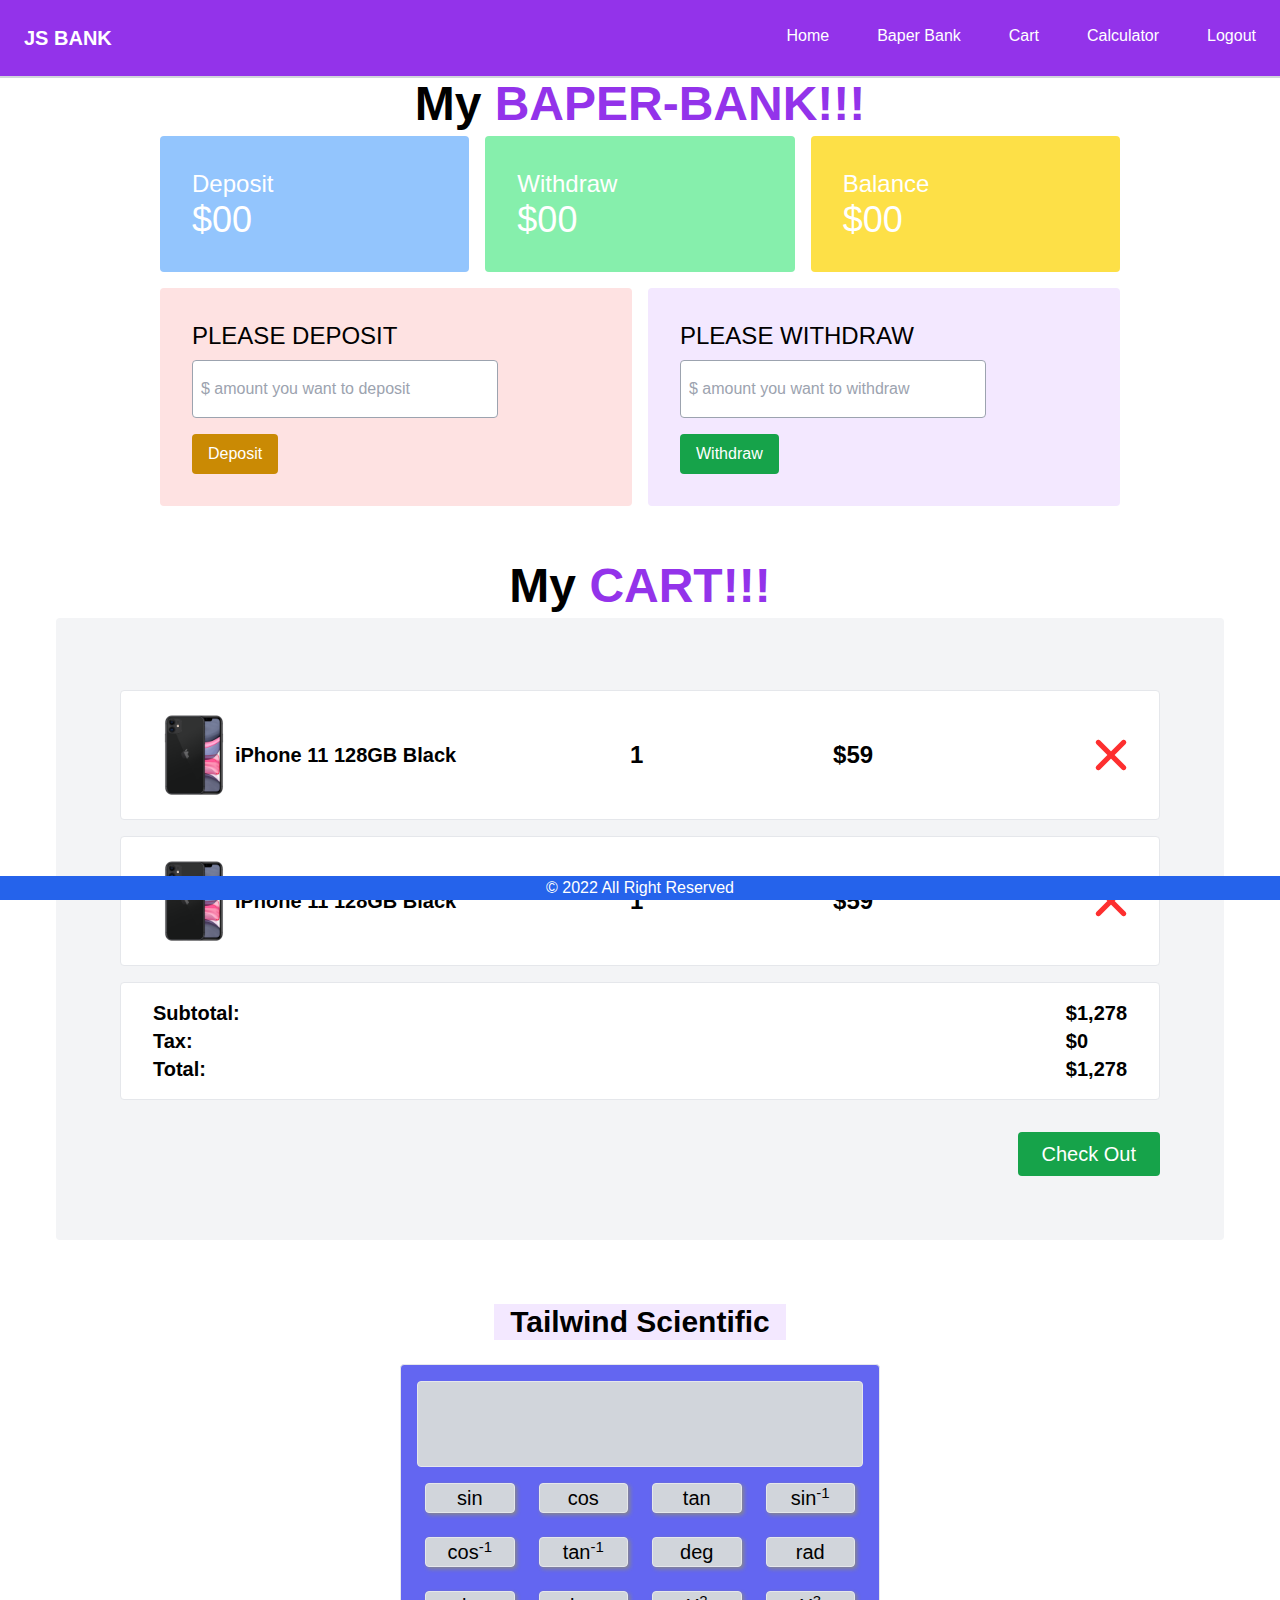
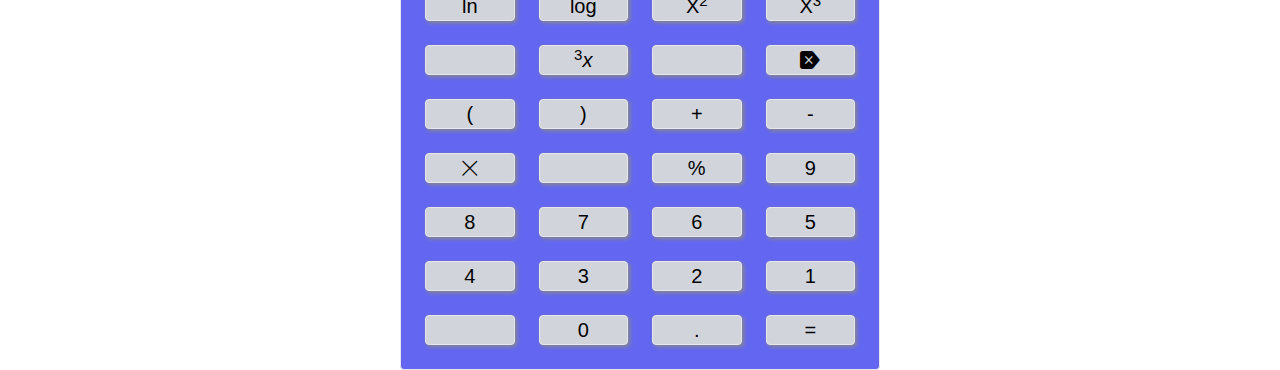
<file: home.html>
<!DOCTYPE html>
<html lang="en">

    <head>
        <meta charset="UTF-8">
        <meta http-equiv="X-UA-Compatible" content="IE=edge">
        <meta name="viewport" content="width=device-width, initial-scale=1.0">
        <title>JS Bank|Tailwind.V.3.0.15</title>
        <link rel="icon" href="img/icon.png" sizes="50x50">
        <!-- tailwind 3.0.15 -->
        <script src="js/tailwind.min.js"></script>
        <!-- icon -->
        <link rel="stylesheet" href="https://pro.fontawesome.com/releases/v5.10.0/css/all.css" integrity="sha384-AYmEC3Yw5cVb3ZcuHtOA93w35dYTsvhLPVnYs9eStHfGJvOvKxVfELGroGkvsg+p" crossorigin="anonymous" />
        <link rel="stylesheet" href="https://cdn.jsdelivr.net/npm/bootstrap-icons@1.8.1/font/bootstrap-icons.css">
        <!-- main Style -->
        <link rel="stylesheet" href="css/style.css">
        <!-- responsive  -->
        <!-- <link rel="stylesheet" href="css/responsive.css"> -->
    </head>

    <body>
        <!--========================
        |       Header Part         |
        =========================-->
        <header>
            <nav class="relative bg-purple-600 border-b-2 border-gray-300 text-gray-900">
                <div class="container mx-auto flex justify-between">
                    <div class="relative block p-4 lg:p-6 text-xl text-white font-bold"><a href="home.html">JS BANK</a></div>
                    <ul class="flex">
                        <!--Regular Link-->
                        <li class="text-white hover:bg-blue-800">
                            <a href="home.html" class="relative block py-6 px-2 lg:p-6 text-sm lg:text-base hover:font-bold">Home</a>
                        </li>
                        <li class="text-white hover:bg-blue-800">
                            <a href="#baperbank" class="relative block py-6 px-2 lg:p-6 text-sm lg:text-base hover:font-bold">Baper Bank</a>
                        </li>
                        <li class="text-white hover:bg-blue-800">
                            <a href="#cart" class="relative block py-6 px-2 lg:p-6 text-sm lg:text-base hover:font-bold">Cart</a>
                        </li>
                        <li class="text-white hover:bg-blue-800">
                            <a href="#calculator" class="relative block py-6 px-2 lg:p-6 text-sm lg:text-base hover:font-bold">Calculator</a>
                        </li>
                        <li class="text-white hover:bg-blue-800">
                            <a href="#" class="relative block py-6 px-2 lg:p-6 text-sm lg:text-base hover:font-bold" id="logout">Logout</a>
                        </li>
                    </ul>
                </div>
            </nav>
        </header>
        <!-- end header -->

        <main class="pt-16">
            <!--========================
            |      Baper Bank Part         |
            =========================-->
            <section class="lg:w-3/4 mx-auto" id="baperbank">
                <div class="lg:text-5xl text-center my-2 pt-2">
                    <h1 class="font-semibold">My <span class="font-semibold text-purple-600">BAPER-BANK!!!</h1>
                </div>
                <div class="grid grid-cols-3 text-white gap-4">
                    <div class="bg-blue-300 p-8 rounded">
                        <h3 class="text-2xl">Deposit</h3>
                        <h4 class="text-4xl">$<span id="deposit-total">00</h4>
                    </div>
                    <div class="bg-green-300 p-8 rounded">
                        <h3 class="text-2xl">Withdraw</h3>
                        <h4 class="text-4xl">$<span id="withdraw-total">00</h4>
                    </div>
                    <div class="bg-yellow-300 p-8 rounded">
                        <h3 class="text-2xl">Balance</h3>
                        <h4 class="text-4xl">$<span id="balance-total">00</h4>
                    </div>
                </div>
                <!-- Display part -->
                <div class="grid grid-cols-2 gap-4 pt-4">
                    <div class="bg-red-100 p-8 rounded">
                        <h3 class="text-2xl uppercase pb-2">Please Deposit</h3>
                        <div>
                            <input id="deposit-input" class="border block border-gray-400 p-4 rounded w-3/4 mb-4 px-2" type="text" placeholder="$ amount you want to deposit">
                            <button id="deposit-button" class="bg-yellow-600 px-4 rounded py-2 text-white font-medium">Deposit</button>
                        </div>
                    </div>
                    <div class="bg-purple-100 p-8 rounded">
                        <h3 class="text-2xl uppercase pb-2">Please Withdraw</h3>
                        <div>
                            <input id="withdraw-input" class="border block border-gray-400 p-4 rounded w-3/4 mb-4 px-2" type="text" placeholder="$ amount you want to withdraw">
                            <button id="withdraw-button" class="bg-green-600 px-4 rounded py-2 text-white font-medium">Withdraw</button>
                        </div>
                    </div>
                </div>
                <!-- Update Part -->
                <div class="text-center pt-4">
                    <p class="text-red-600 text-2xl" id="error"></p>
                </div>
            </section>
            <!-- end baper bank -->

             <!--========================
            |      Cart Part         |
            =========================-->
            <section class="lg:w-4/4 px-14 py-10 mx-auto" id="cart">
                <div class="lg:text-5xl text-center mb-2">
                    <h1 class="font-semibold">My <span class="font-semibold text-purple-600">CART!!!</h1>
                </div>
                <div class="grid gird-cols-1 p-16 bg-gray-100 rounded">
                    <div class="cart-item my-2 px-8 py-4 border rounded bg-white">
                        <div class="flex items-center">
                            <div class="item-img w-2/4 flex items-center justify-start">
                                <img src="img/product-1.png" alt="">
                                <h5 class="text-xl font-semibold">iPhone 11 128GB Black</h5>
                            </div>

                            <div class="w-1/4 flex justify-center ">
                                <button class="text-lg font-semibold "><i class="fas fa-minus "></i></button>
                                <input type="number " min="0 " class="text-center text-2xl font-semibold" value="1 ">
                                <button class="text-lg font-semibold "><i class="fas fa-plus "></i></button>
                            </div>
                            <div class="w-1/4 flex justify-center ">
                                <h5 class="text-2xl font-semibold">$59</h5>
                            </div>
                            <div class="w-1/4 flex justify-end ">
                                <img src="img/remove.png " alt=" " class="remove-item ">
                            </div>
                        </div>
                    </div>

                    <div class="cart-item my-2 px-8 py-4 border rounded bg-white">
                        <div class="flex items-center">
                            <div class="item-img w-2/4 flex items-center justify-start">
                                <img src="img/product-1.png" alt="">
                                <h5 class="text-xl font-semibold">iPhone 11 128GB Black</h5>
                            </div>

                            <div class="w-1/4 flex justify-center ">
                                <button class="text-lg font-semibold "><i class="fas fa-minus "></i></button>
                                <input type="number " min="0 " class="text-center text-2xl font-semibold" value="1 ">
                                <button class="text-lg font-semibold "><i class="fas fa-plus "></i></button>
                            </div>
                            <div class="w-1/4 flex justify-center ">
                                <h5 class="text-2xl font-semibold">$59</h5>
                            </div>
                            <div class="w-1/4 flex justify-end ">
                                <img src="img/remove.png " alt=" " class="remove-item ">
                            </div>
                        </div>
                    </div>

                    <div class="cart-item my-2 px-8 py-4 border rounded bg-white">
                        <div class="flex justify-between">
                            <div class="text-xl font-semibold">
                                <h5>Subtotal: </h5>
                                <h5>Tax:</h5>
                                <h5>Total:</h5>
                            </div>
                            <div class="text-xl font-semibold">
                                <h5>$1,278</h5>
                                <h5>$0</h5>
                                <h5>$1,278</h5>
                            </div>
                        </div>
                    </div>
                    <div class="flex justify-end mt-6">
                        <button type="button " class="text-xl text-white bg-green-600 px-6 py-2 rounded">Check Out</button>
                    </div>
                </div>
            </section>
            <!-- end deposit -->

            <!--========================
            |       Calculator Part         |
            =========================-->
            <section class="lg:w-3/4 mx-auto my-0" id="calculator">
                <div class="flex justify-center my-2 py-4">
                    <h1 class="tex-center px-4 font-semibold bg-purple-100 text-3xl w-100">Tailwind Scientific</h1>
                </div>
                <div class="calculator mx-auto p-4 lg:w-2/4 bg-indigo-500 border rounded">
                    <div class="p-12 w-100 mb-2 border bg-gray-300 text-right p-2 rounded">
                        <input type="text" id="number" class="bg-gray-300 text-2xl text-right px-2 pt-2"><br>
                        <input type="text" id="result" class="bg-gray-300 text-xl text-right px-2">
                    </div>
                    <div class="grid grid-cols-4 gap-2">
                        <button id="sin" class="calc-btn border bg-gray-300 active:bg-gray-200 rounded text-xl m-2 text-semibold" onclick="result('Math.sin(')"> sin</button>
                        <button id="cos" class="calc-btn border bg-gray-300 active:bg-gray-200 rounded text-xl m-2 text-semibold" onclick="result('Math.cos(')">cos</button>
                        <button id="tan" class="calc-btn border bg-gray-300 active:bg-gray-200 rounded text-xl m-2 text-semibold" onclick="result('Math.tan(')">tan</button>
                        <button id="sininvers" class="calc-btn border bg-gray-300 active:bg-gray-200 rounded text-xl m-2 text-semibold" onclick="result('Math.sinh(')">sin<sup>-1</sup></button>
                        <button id="cosinvers" class="calc-btn border bg-gray-300 active:bg-gray-200 rounded text-xl m-2 text-semibold" onclick="result('Math.cosh(')">cos<sup>-1</sup></button>
                        <button id="taninvers" class="calc-btn border bg-gray-300 active:bg-gray-200 rounded text-xl m-2 text-semibold" onclick="result('Math.tanh(')">tan<sup>-1</sup></button>
                        <button id="deg" class="calc-btn border bg-gray-300 active:bg-gray-200 rounded text-xl m-2 text-semibold" onclick="result('(Math.PI / 180) /')">deg</button>
                        <button id="rad" class="calc-btn border bg-gray-300 active:bg-gray-200 rounded text-xl m-2 text-semibold" onclick="result('(Math.PI / 180) *')">rad</button>
                        <button id="ln" class="calc-btn border bg-gray-300 active:bg-gray-200 rounded text-xl m-2 text-semibold" onclick="result('Math.LN2')">ln</button>
                        <button id="log" class="calc-btn border bg-gray-300 active:bg-gray-200 rounded text-xl m-2 text-semibold" onclick="result('Math.log(')">log</button>
                        <button id="square" class="calc-btn border bg-gray-300 active:bg-gray-200 rounded text-xl m-2 text-semibold" onclick="result(Math.pow(x, 2))">X<sup>2</sup></button>
                        <button id="cube" class="calc-btn border bg-gray-300 active:bg-gray-200 rounded text-xl m-2 text-semibold" onclick="result(Math.pow(x, 3))">X<sup>3</sup></button>
                        <button id="rootsquare" class="calc-btn border bg-gray-300 active:bg-gray-200 rounded text-xl m-2 text-semibold" onclick="result(Math.SQRT1_2)"><i class="fal fa-square-root-alt"></i></button>
                        <button id="rootcube" class="calc-btn border bg-gray-300 active:bg-gray-200 rounded text-xl m-2 text-semibold" onclick="result(Math.SQRT1_2)"><sup>3</sup><i class="fal fa-square-root">x</i></button>
                        <button id="pi" class="calc-btn border bg-gray-300 active:bg-gray-200 rounded text-xl m-2 text-semibold" onclick="result('Math.PI')"><i class="fal fa-pi"></i></button>
                        <button id="euler" class="calc-btn border bg-gray-300 active:bg-gray-200 rounded text-xl m-2 text-semibold" onclick="clean()"><i class="bi bi-backspace-reverse-fill"></i></button>
                        <button id="backetleft" class="calc-btn border bg-gray-300 active:bg-gray-200 rounded text-xl m-2 text-semibold" onclick="result('(')">(</button>
                        <button id="bracketright" class="calc-btn border bg-gray-300 active:bg-gray-200 rounded text-xl m-2 text-semibold" onclick="result(')')">)</button>

                        <button id="plus" class="calc-btn border bg-gray-300 active:bg-gray-200 rounded text-xl m-2 text-semibold" onclick="result('+')">+</button>
                        <button id="minus" class="calc-btn border bg-gray-300 active:bg-gray-200 rounded text-xl m-2 text-semibold" onclick="result('-')">-</button>
                        <button id="multi" class="calc-btn border bg-gray-300 active:bg-gray-200 rounded text-xl m-2 text-semibold" onclick="result('*')"><i class="bi bi-x-lg"></i></button>
                        <button id="divi" class="calc-btn border bg-gray-300 active:bg-gray-200 rounded text-xl m-2 text-semibold" onclick="result('/')"><i class="fal fa-divide"></i></button>
                        <button id="modulas" class="calc-btn border bg-gray-300 active:bg-gray-200 rounded text-xl m-2 text-semibold" onclick="result('%')">%</button>
                        <button id="nine" class="calc-btn border bg-gray-300 active:bg-gray-200 rounded text-xl m-2 text-semibold" onclick="result('9')">9</button>
                        <button id="eight" class="calc-btn border bg-gray-300 active:bg-gray-200 rounded text-xl m-2 text-semibold" onclick="result('8')">8</button>
                        <button id="seven" class="calc-btn border bg-gray-300 active:bg-gray-200 rounded text-xl m-2 text-semibold" onclick="result('7')">7</button>
                        <button id="six" class="calc-btn border bg-gray-300 active:bg-gray-200 rounded text-xl m-2 text-semibold" onclick="result('6')">6</button>
                        <button id="five" class="calc-btn border bg-gray-300 active:bg-gray-200 rounded text-xl m-2 text-semibold" onclick="result('5')">5</button>
                        <button id="four" class="calc-btn border bg-gray-300 active:bg-gray-200 rounded text-xl m-2 text-semibold" onclick="result('4')">4</button>
                        <button id="three" class="calc-btn border bg-gray-300 active:bg-gray-200 rounded text-xl m-2 text-semibold" onclick="result('3')">3</button>
                        <button id="two" class="calc-btn border bg-gray-300 active:bg-gray-200 rounded text-xl m-2 text-semibold" onclick="result('2')">2</button>
                        <button id="one" class="calc-btn border bg-gray-300 active:bg-gray-200 rounded text-xl m-2 text-semibold" onclick="result('1')">1</button>
                        <button id="clear" class="calc-btn border bg-gray-300 active:bg-gray-200 rounded text-xl m-2 text-semibold" onclick="erase()"><i class="fal fa-eraser"></i></button>
                        <button id="zero" class="calc-btn border bg-gray-300 active:bg-gray-200 rounded text-xl m-2 text-semibold" onclick="result('0')">0</button>
                        <button id="dot" class="calc-btn border bg-gray-300 active:bg-gray-200 rounded text-xl m-2 text-semibold" onclick="result('.')">.</button>
                        <button id="equal" class="calc-btn border bg-gray-300 active:bg-gray-200 rounded text-xl m-2 text-semibold" onclick="equal()">=</button>

                    </div>
                </div>
                <!-- end grid -->
            </section>
            <!-- end calculator -->

        </main>
        <!-- end main -->

        <!--========================
        |       Footer Part        |
        =========================-->
        <footer class="footer conatiner flex justify-center mx-auto bg-blue-600">
            <p class="text-white">&copy; 2022 All Right Reserved</p>
        </footer>
        <!-- end footer -->

        <!--========================
        |      All Javascript      |
        =========================-->
        <!-- <script src="js/jquery-3.6.0.min.js"></script> -->
        <script src="js/bank.js"></script>
        <script src="js/calculator.js"></script>
        <script>
            document.getElementById('logout').addEventListener('click', function() {
                window.location.href = 'index.html'
            })
        </script>
    </body>

</html>
</file>
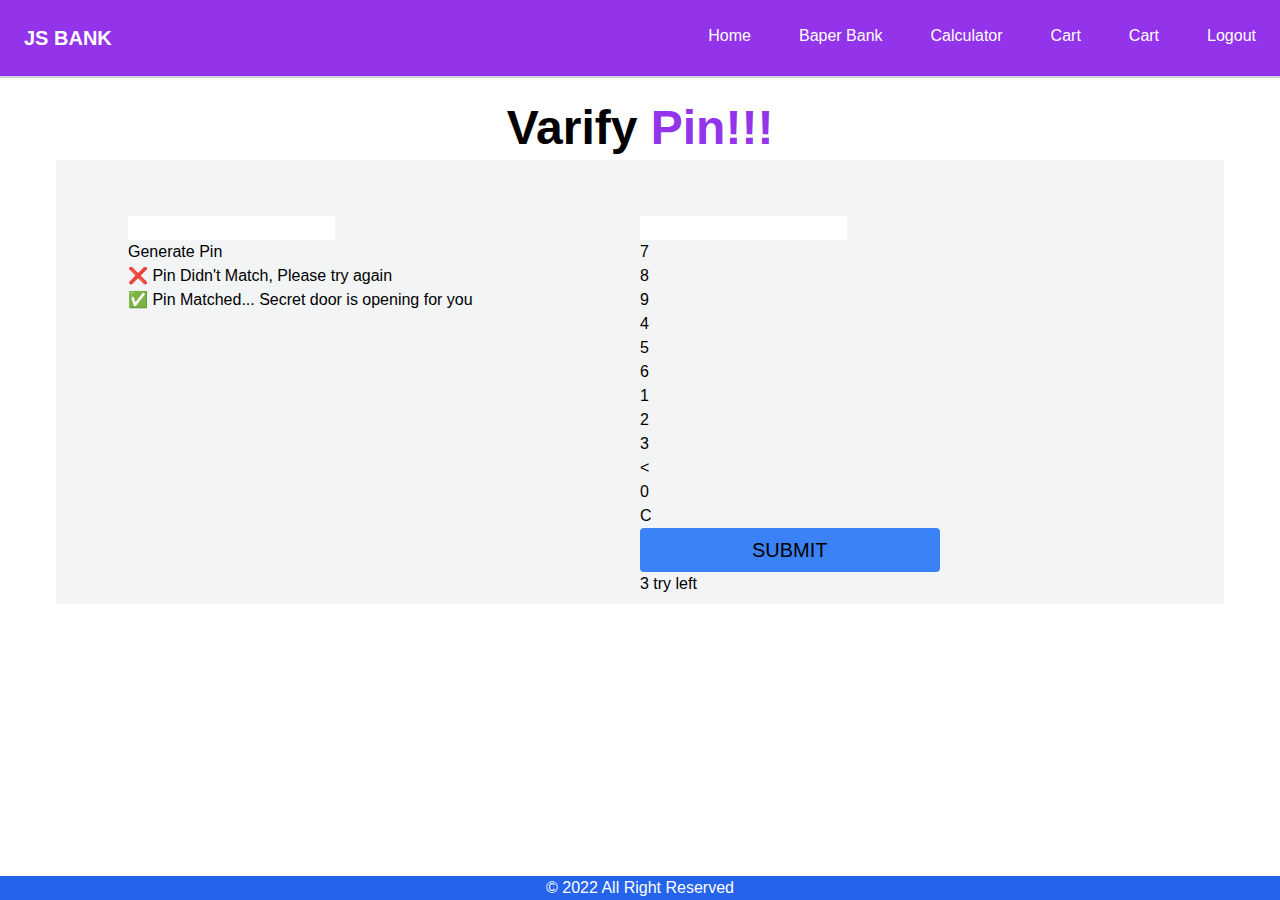
<file: pin.html>
<!DOCTYPE html>
<html lang="en">

    <head>
        <meta charset="UTF-8">
        <meta http-equiv="X-UA-Compatible" content="IE=edge">
        <meta name="viewport" content="width=device-width, initial-scale=1.0">
        <title>JS Bank|Tailwind.V.3.0.15</title>
        <link rel="icon" href="img/icon.png" sizes="50x50">
        <!-- tailwind 3.0.15 -->
        <script src="js/tailwind.min.js"></script>
        <!-- fontawesome 5.10 -->
        <link rel="stylesheet" href="https://pro.fontawesome.com/releases/v5.10.0/css/all.css" integrity="sha384-AYmEC3Yw5cVb3ZcuHtOA93w35dYTsvhLPVnYs9eStHfGJvOvKxVfELGroGkvsg+p" crossorigin="anonymous" />
        <!-- main Style -->
        <link rel="stylesheet" href="css/style.css">
        <!-- responsive  -->
        <!-- <link rel="stylesheet" href="css/responsive.css"> -->
    </head>

    <body>
        <!--========================
        |       Header Part         |
        =========================-->
        <header>
            <nav class="relative bg-purple-600 border-b-2 border-gray-300 text-gray-900">
                <div class="container mx-auto flex justify-between">
                    <div class="relative block p-4 lg:p-6 text-xl text-white font-bold"><a href="home.html">JS BANK</a></div>
                    <ul class="flex">
                        <!--Regular Link-->
                        <li class="text-white hover:bg-blue-800">
                            <a href="home.html" class="relative block py-6 px-2 lg:p-6 text-sm lg:text-base hover:font-bold">Home</a>
                        </li>
                        <li class="text-white hover:bg-blue-800">
                            <a href="bank.html" class="relative block py-6 px-2 lg:p-6 text-sm lg:text-base hover:font-bold">Baper Bank</a>
                        </li>
                        <li class="text-white hover:bg-blue-800">
                            <a href="calculator.html" class="relative block py-6 px-2 lg:p-6 text-sm lg:text-base hover:font-bold">Calculator</a>
                        </li>
                        <li class="text-white hover:bg-blue-800">
                            <a href="cart.html" class="relative block py-6 px-2 lg:p-6 text-sm lg:text-base hover:font-bold">Cart</a>
                        </li>
                        <li class="text-white hover:bg-blue-800">
                            <a href="pin.html" class="relative block py-6 px-2 lg:p-6 text-sm lg:text-base hover:font-bold">Cart</a>
                        </li>
                        <li class="text-white hover:bg-blue-800">
                            <a href="#" class="relative block py-6 px-2 lg:p-6 text-sm lg:text-base hover:font-bold" id="logout">Logout</a>
                        </li>
                    </ul>
                </div>
            </nav>
        </header>
        <!-- end header -->

        <main class="pt-16">
            <!--========================
            |    Pin Varify Part       |
            =========================-->
            <section class="lg:w-4/4 px-14 py-10 mx-auto" id="pin-varify">
                <div class="lg:text-5xl text-center mb-2">
                    <h1 class="font-semibold">Varify <span class="font-semibold text-purple-600">Pin!!!</h1>
                </div>
                
                <div class="grid lg:grid-cols-2 lg:px-16 py-2 bg-gray-100 rounded">
                    <div class="pin-generator half-width mx-2 md:mt-12">
                        <input id="pin-display" class="form-control" type="text"><br>
                        <button id="pin-generator" class="generate-btn">Generate Pin</button>
                        <div class="notify-section">
                            <p id="error" class="notify">❌ Pin Didn't Match, Please try again</p>
                            <p id="success" class="notify">✅ Pin Matched... Secret door is opening for you</p>
                        </div>
                    </div>
                    <div class="pin-calculator md:mt-12">
                        <div class="input-section half-width">
                            <input id="number-input" class="form-control" type="text">
                            <div id="press-keybtn" class="numbers">
                                <div class="calc-body">
                                    <div class="calc-button-row">
                                      <div class="button">7</div>
                                      <div class="button">8</div>
                                      <div class="button">9</div>
                                    </div>
                                    <div class="calc-button-row">
                                      <div class="button">4</div>
                                      <div class="button">5</div>
                                      <div class="button">6</div>
                                    </div>
                                    <div class="calc-button-row">
                                      <div class="button">1</div>
                                      <div class="button">2</div>
                                      <div class="button">3</div>
                                    </div>
                                    <div class="calc-button-row">
                                        <div class="button">&lt;</div>
                                        <div class="button">0</div>
                                        <div class="button">C</div>
                                    </div>
                                    <div>
                                        <button id="submit-pin" type="submit" class="submit-btn text-xl px-28 py-2 uppercase bg-blue-500 rounded">Submit</button>
                                        <p class="action-left">3 try left</p>
                                    </div>
                                </div>  
                            </div>
                        </div>
                    </div>
                </div>
            </section>
            <!-- end pin varify -->

        </main>
        <!-- end main -->

        <!--========================
        |       Footer Part        |
        =========================-->
        <footer class="footer conatiner flex justify-center mx-auto bg-blue-600 ">
            <p class="text-white ">&copy; 2022 All Right Reserved</p>
        </footer>
        <!-- end footer -->

        <!--========================
        |      All Javascript      |
        =========================-->
        <!-- <script src="js/jquery-3.6.0.min.js "></script> -->
        <script src="js/pin.js "></script>
        <!-- <script>
            document.getElementById('logout').addEventListener('click', function() {
                window.location.href = 'index.html'
            })
        </script> -->
    </body>

</html>
</file>
<file: css/style.css>
/* 
* Author: Hasan
* Github: https://github.com/hasanrafi69
* Email: hasanrafi69@gmail.com
* Mobile: +880-161-782323
*/

* {
    margin: 0;
    padding: 0;
    outline: 0;
    box-sizing: border-box;
}

body {
    font-family: sans-serif;
    font-size: 16px;
}


/* <!--========================
    |       Header Part         |
    =========================--> */

header {
    position: fixed;
    width: 100%;
    z-index: 1;
    top: 0;
}

.mega-menu {
    display: none;
    left: 0;
    position: absolute;
    text-align: left;
    width: 100%;
}


/* #hoverable Class Styles
–––––––––––––––––––––––––––––––––––––––––––––––––– */

.hoverable {
    position: static;
}

.hoverable>a:after {
    content: "\25BC";
    font-size: 10px;
    padding-left: 6px;
    position: relative;
    top: -1px;
}

.hoverable:hover .mega-menu {
    display: block;
}


/* #toggle Class Styles
–––––––––––––––––––––––––––––––––––––––––––––––––– */

.toggleable>label:after {
    content: "\25BC";
    font-size: 10px;
    padding-left: 6px;
    position: relative;
    top: -1px;
}

.toggle-input {
    display: none;
}

.toggle-input:not(checked)~.mega-menu {
    display: none;
}

.toggle-input:checked~.mega-menu {
    display: block;
}

.toggle-input:checked+label {
    color: white;
    background: #2c5282;
    /*@apply bg-blue-800 */
}

.toggle-input:checked~label:after {
    content: "\25B2";
    font-size: 10px;
    padding-left: 6px;
    position: relative;
    top: -1px;
}


/* ==========Icon Color========== */

.fa-linkedin {
    background: #0077b5;
}


/* =========Calculator========= */

.calculator button {
    box-shadow: 2px 2px 4px #888888;
}


/* ============Cart====== */

.item-img img {
    height: 6rem;
}


/* ===============Footer================= */

.footer {
    position: fixed;
    bottom: 0;
    width: 100%;
}
</file>
<file: css/responsive.css>
/* // X-Small devices (portrait phones, less than 576px)
// No media query for `xs` since this is the default in Bootstrap */
@media (min-width: 640px) { 
    
 }
@media (min-width: 768px) { 
    
 }
@media (min-width: 1024px) { 
    
 }
@media (min-width: 1280px) { 
    
 }
@media (min-width: 1536px) { 
    
 }
</file>
